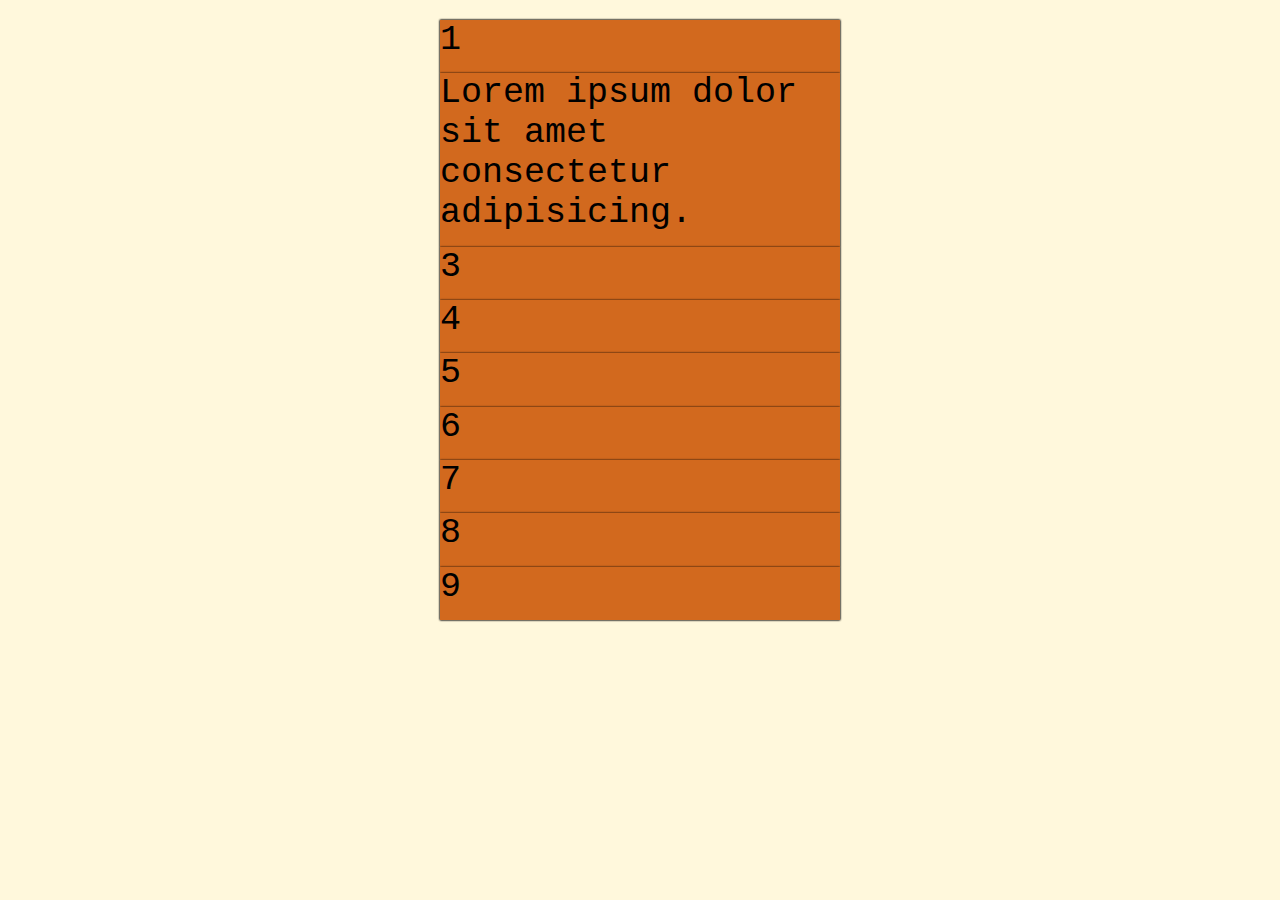
<file: auto-value/index.html>
<!DOCTYPE html>
<html lang="en">
<head>
    <meta charset="UTF-8">
    <meta name="viewport" content="width=device-width, initial-scale=1.0">
    <title>CSS Grid - Pruebas</title>
    <link rel="stylesheet" href="styles.css">
</head>
<body>
    <div class="grid-container">
        <div class="grid-item">1</div>
        <div class="grid-item">
            Lorem ipsum dolor sit amet consectetur adipisicing.
        </div>
        <div class="grid-item">3</div>
        <div class="grid-item">4</div>
        <div class="grid-item">5</div>
        <div class="grid-item">6</div>
        <div class="grid-item">7</div>
        <div class="grid-item">8</div>
        <div class="grid-item">9</div>
    </div>
</body>
</html>
</file>
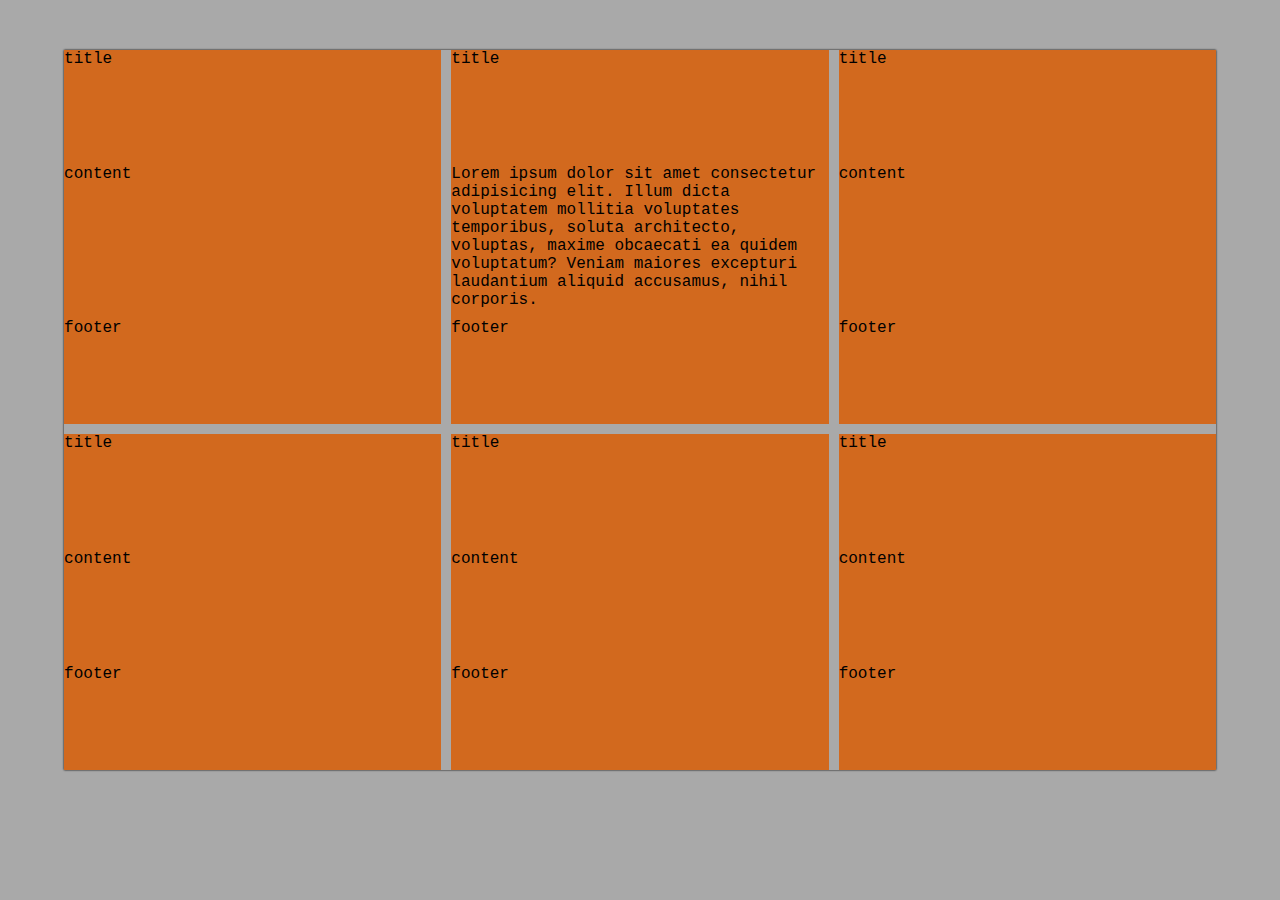
<file: subgrid/index.html>
<!DOCTYPE html>
<html lang="en">
<head>
    <meta charset="UTF-8">
    <meta name="viewport" content="width=device-width, initial-scale=1.0">
    <title>CSS Grid - Subgrid</title>
    <link rel="stylesheet" href="styles.css">
</head>
<body>
    <div class="container">
        <div class="card">
            <div class="title">title</div>
            <div class="content">content</div>
            <div class="footer">footer</div>
        </div>
        <div class="card">
            <div class="title">title</div>
            <div class="content">
                Lorem ipsum dolor sit amet consectetur adipisicing elit. Illum dicta voluptatem mollitia voluptates temporibus, soluta architecto, voluptas, maxime obcaecati ea quidem voluptatum? Veniam maiores excepturi laudantium aliquid accusamus, nihil corporis.
            </div>
            <div class="footer">footer</div>
        </div>
        <div class="card">
            <div class="title">title</div>
            <div class="content">content</div>
            <div class="footer">footer</div>
        </div>
        <div class="card">
            <div class="title">title</div>
            <div class="content">content</div>
            <div class="footer">footer</div>
        </div>
        <div class="card">
            <div class="title">title</div>
            <div class="content">content</div>
            <div class="footer">footer</div>
        </div>
        <div class="card">
            <div class="title">title</div>
            <div class="content">content</div>
            <div class="footer">footer</div>
        </div>
    </div>
</body>
</html>
</file>
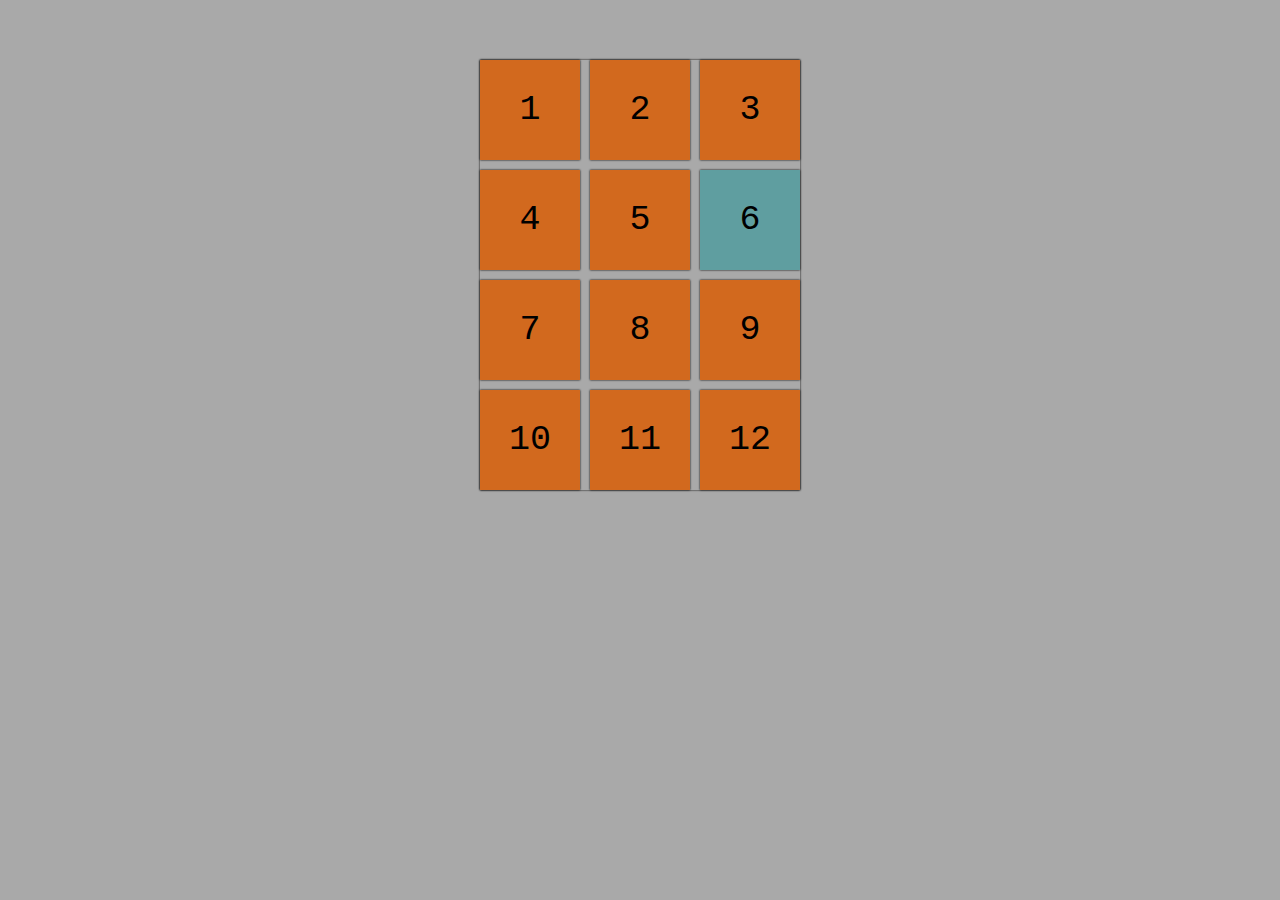
<file: grid/1-first-steps/index.html>
<!DOCTYPE html>
<html lang="en">
<head>
    <meta charset="UTF-8">
    <meta name="viewport" content="width=device-width, initial-scale=1.0">
    <title>CSS Grid</title>
    <style>
        body {
            margin:              0;
            padding:             0;
            box-sizing: border-box;
            background-color: darkgray;
            font-family: 'Courier New', Courier, monospace;
            font-size: 35px;
        }

        .grid-container {
            max-width: 90%;
            margin: 60px auto;
            box-shadow: 0 0 2px 0 black;
        }

        .grid-item {
            background-color: chocolate;
            box-shadow: 0 0 2px 0 black;
            display: flex;
            justify-content: center;
            align-items: center;
        }
    </style>
    <link rel="stylesheet" href="styles.css">
</head>
<body>
    <div class="grid-container">
        <div class="grid-item">1</div>
        <div class="grid-item">2</div>
        <div class="grid-item">3</div>
        <div class="grid-item">4</div>
        <div class="grid-item">5</div>
        <div class="grid-item">6</div>
        <div class="grid-item">7</div>
        <div class="grid-item">8</div>
        <div class="grid-item">9</div>
        <div class="grid-item">10</div>
        <div class="grid-item">11</div>
        <div class="grid-item">12</div>
    </div>
</body>
</html>
</file>
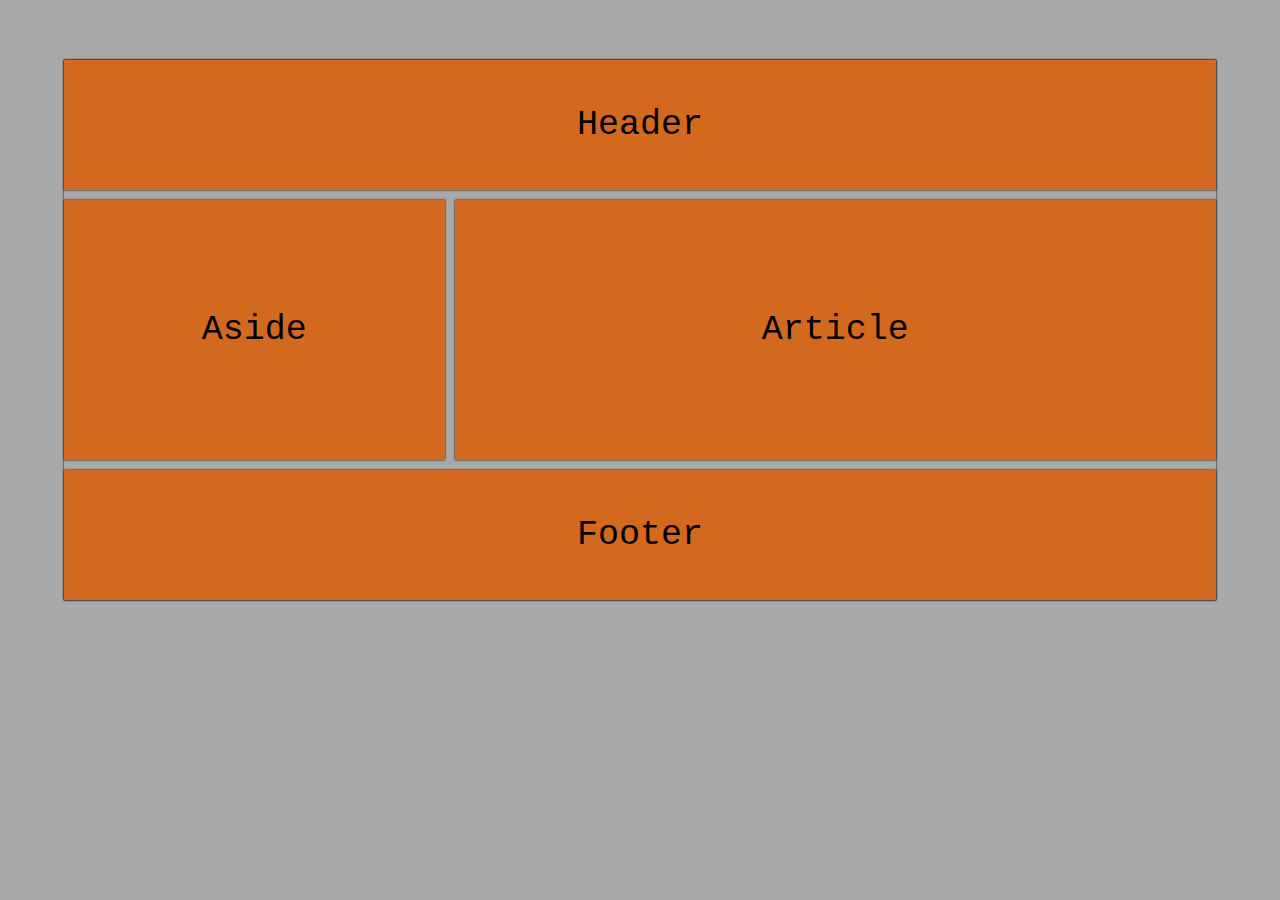
<file: grid/2-grid-lines/index.html>
<!DOCTYPE html>
<html lang="en">
<head>
    <meta charset="UTF-8">
    <meta name="viewport" content="width=device-width, initial-scale=1.0">
    <title>CSS Grid</title>
    <style>
        * {
            margin:              0;
            padding:             0;
            box-sizing: border-box;
        }

        body {
            background-color: darkgray;
            font-family: 'Courier New', Courier, monospace;
            font-size: 35px;
        }

        .grid-container {
            max-width: 90%;
            margin: 60px auto;
            box-shadow: 0 0 2px 0 black;
        }

        .grid-item {
            background-color: chocolate;
            box-shadow: 0 0 2px 0 black;
            display: flex;
            justify-content: center;
            align-items: center;
        }
    </style>
    <link rel="stylesheet" href="styles.css">
</head>
<body>
    <div class="grid-container">
        <header  class="grid-item">Header</header>
        <aside   class="grid-item">Aside</aside>
        <article class="grid-item">Article</article>
        <footer  class="grid-item">Footer</footer>
    </div>
</body>
</html>
</file>
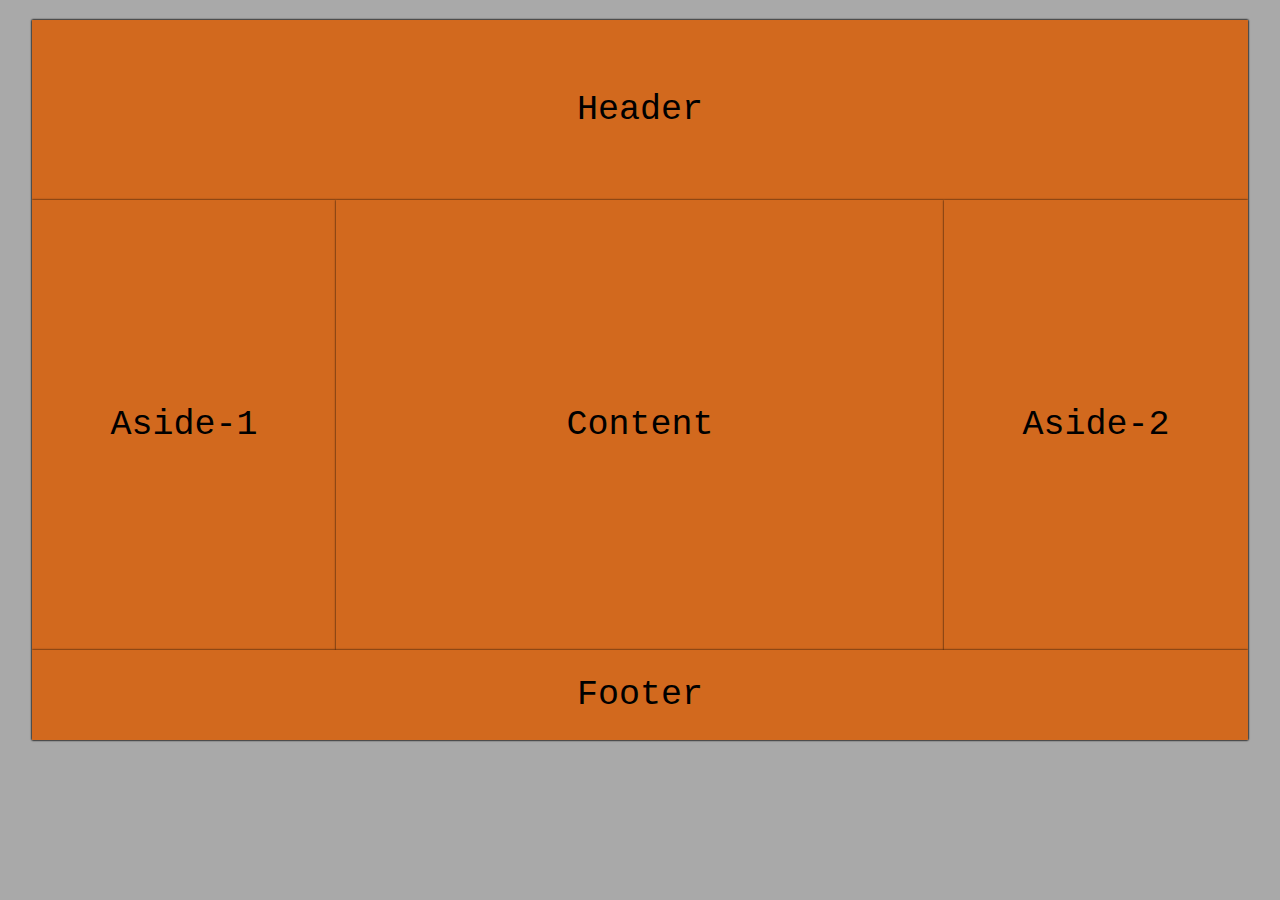
<file: grid/3-template-areas/index.html>
<!DOCTYPE html>
<html lang="en">
<head>
    <meta charset="UTF-8">
    <meta name="viewport" content="width=device-width, initial-scale=1.0">
    <title>CSS Grid - Grid Areas</title>
    <style>
        * {
            margin: 0;
            padding: 0;
            box-sizing: border-box;
        }

        body {
            font-family: 'Courier New', Courier, monospace;
            background-color: darkgray;
            padding: 0.1px;
        }

        .grid-container {
            margin: 20px auto;
            width: 95%;
            height: 80vh;
            box-shadow: 0 0 2px 0 black;
            font-size: 35px;
        }

        .grid-item {
            background-color: chocolate;
            box-shadow: 0 0 2px 0 black;
            display: flex;
            justify-content: center;
            align-items: center;
        }
    </style>
    <link rel="stylesheet" href="styles.css">
</head>
<body>
    <main class="grid-container">
        <header  class="grid-item">Header</header>
        <aside   class="grid-item">Aside-1</aside>
        <article class="grid-item">Content</article>
        <aside   class="grid-item">Aside-2</aside>
        <footer  class="grid-item">Footer</footer>
    </main>
</body>
</html>
</file>
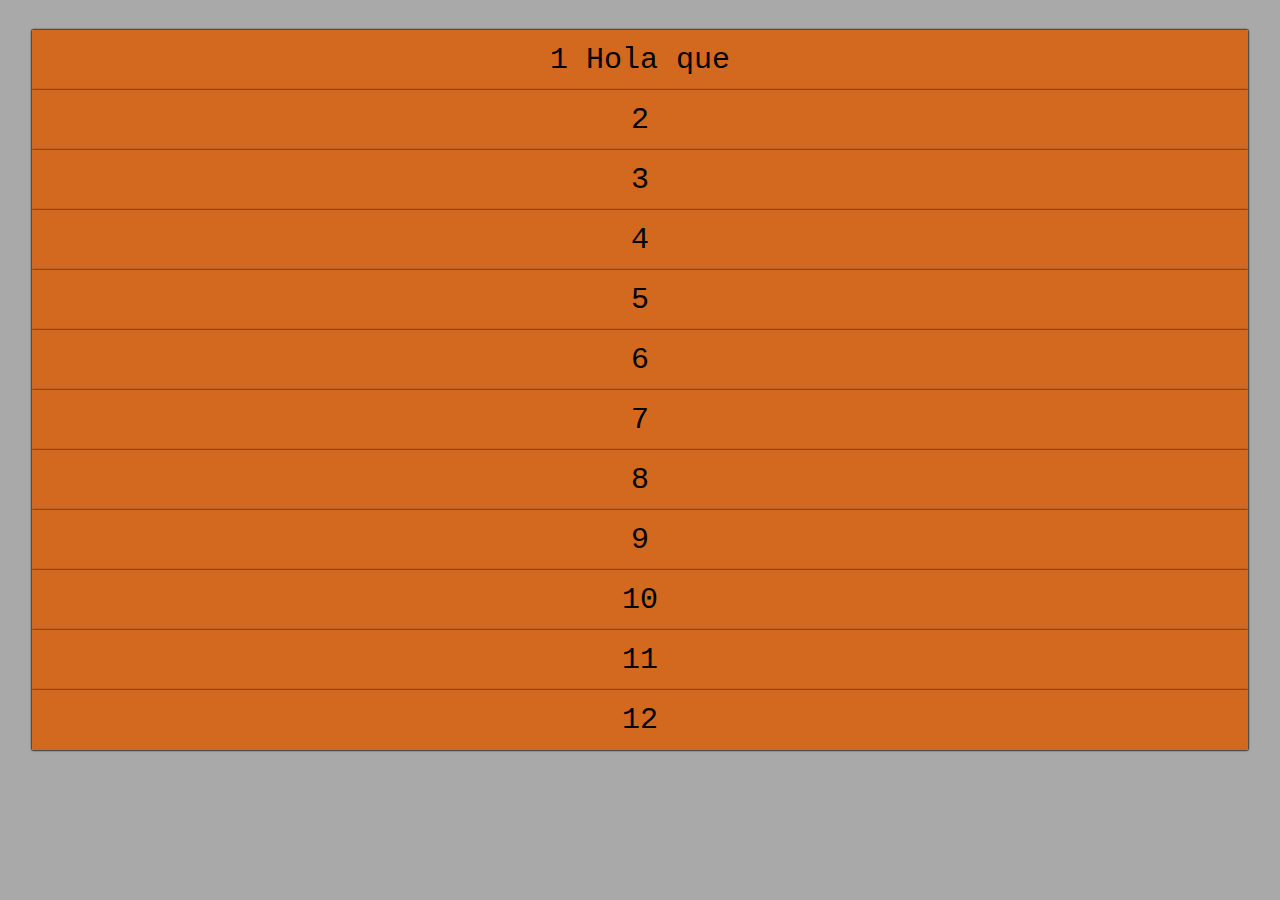
<file: grid/4-min-max/index.html>
<!DOCTYPE html>
<html lang="en">
<head>
    <meta charset="UTF-8">
    <meta name="viewport" content="width=device-width, initial-scale=1.0">
    <title>CSS Grid - repeat()</title>
    <link rel="stylesheet" href="styles.css">
    <style>
        * {
            margin:              0;
            padding:             0;
            box-sizing: border-box;
        }

        body {
            background-color: darkgray;
            padding: 0.1px;
            font-family: 'Courier New', Courier, monospace;
        }

        .grid-container {
            width: 95%;
            margin: 30px auto;
            box-shadow: 0 0 2px 0 black;
            height: 80vh;
        }

        .grid-item {
            font-size: 30px;
            background-color: chocolate;
            box-shadow: 0 0 2px 0 black;
            display: flex;
            justify-content: center;
            align-items: center;
        }
    </style>
</head>
<body>
    <div class="grid-container">
        <div class="grid-item">1 Hola que</div>
        <div class="grid-item">2</div>
        <div class="grid-item">3</div>
        <div class="grid-item">4</div>
        <div class="grid-item">5</div>
        <div class="grid-item">6</div>
        <div class="grid-item">7</div>
        <div class="grid-item">8</div>
        <div class="grid-item">9</div>
        <div class="grid-item">10</div>
        <div class="grid-item">11</div>
        <div class="grid-item">12</div>
    </div>
</body>
</html>
</file>
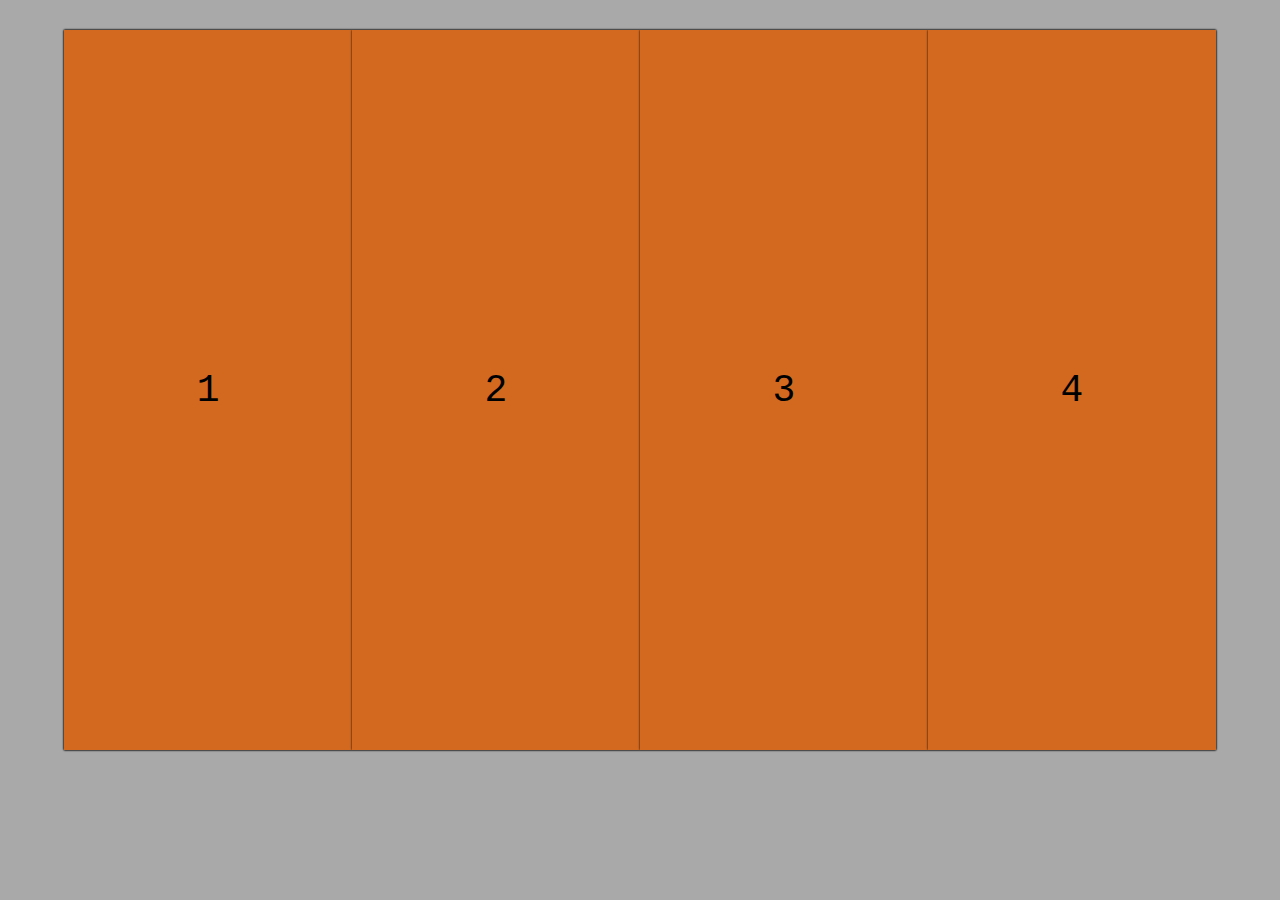
<file: grid/5-auto-fill-fit/index.html>
<!DOCTYPE html>
<html lang="en">
<head>
    <meta charset="UTF-8">
    <meta name="viewport" content="width=device-width, initial-scale=1.0">
    <title>CSS Grid - auto-fill / auto-fit</title>
    <style>
        * {
            margin: 0;
            padding: 0;
            box-sizing: border-box;
        }

        body {
            background-color: darkgray;
            font-family: 'Courier New', Courier, monospace;
            padding: 0.1px;
        }

        .auto-fill {
            margin: 30px auto;
            width: 90%;
            height: 80vh;
            box-shadow: 0 0 2px 0 black;
        }

        .auto-fit {
            margin: 30px auto;
            width: 90%;
            height: 80vh;
            box-shadow: 0 0 2px 0 black;
        }

        .grid-item {
            display: flex;
            justify-content: center;
            align-items: center;
            background-color: chocolate;
            box-shadow: 0 0 2px 0 black;
            font-size: 38px;
        }
    </style>
    <link rel="stylesheet" href="styles.css">
</head>
<body>
    <!-- <section class="auto-fill">
        <div class="grid-item">1</div>
        <div class="grid-item">2</div>
        <div class="grid-item">3</div>
        <div class="grid-item">4</div>
    </section> -->

    <section class="auto-fit">
        <div class="grid-item">1</div>
        <div class="grid-item">2</div>
        <div class="grid-item">3</div>
        <div class="grid-item">4</div>
    </section>
</body>
</html>
</file>
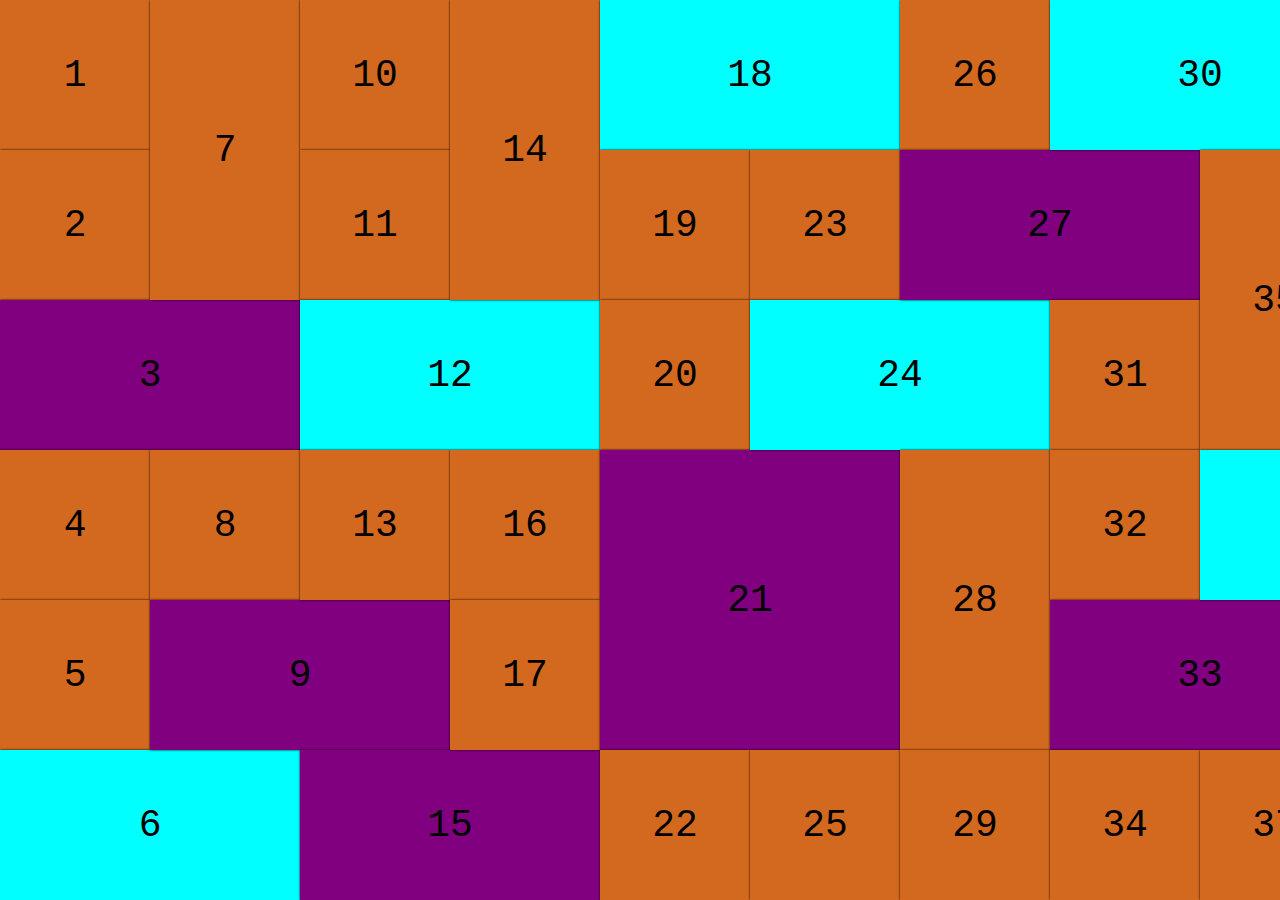
<file: grid/6-grid-placement-packing-modes/index.html>
<!DOCTYPE html>
<html lang="en">
<head>
    <meta charset="UTF-8">
    <meta name="viewport" content="width=device-width, initial-scale=1.0">
    <title>CSS Grid - auto-fill / auto-fit</title>
    <style>
        * {
            margin: 0;
            padding: 0;
            box-sizing: border-box;
        }

        body {
            background-color: darkgray;
            font-family: 'Courier New', Courier, monospace;
            padding: 0.1px;
        }

        .grid-container {
            width: 100%;
            height: 100vh;
            box-shadow: 0 0 2px 0 black;
        }

        .grid-item {
            display: flex;
            justify-content: center;
            align-items: center;
            background-color: chocolate;
            box-shadow: 0 0 2px 0 black;
            font-size: 38px;
        }
    </style>
    <link rel="stylesheet" href="styles.css">
</head>
<body>
    <div class="grid-container">
        <div class="grid-item">1</div>
        <div class="grid-item">2</div>
        <div class="grid-item">3</div>
        <div class="grid-item">4</div>
        <div class="grid-item">5</div>
        <div class="grid-item">6</div>
        <div class="grid-item">7</div>
        <div class="grid-item">8</div>
        <div class="grid-item">9</div>
        <div class="grid-item">10</div>
        <div class="grid-item">11</div>
        <div class="grid-item">12</div>
        <div class="grid-item">13</div>
        <div class="grid-item">14</div>
        <div class="grid-item">15</div>
        <div class="grid-item">16</div>
        <div class="grid-item">17</div>
        <div class="grid-item">18</div>
        <div class="grid-item">19</div>
        <div class="grid-item">20</div>
        <div class="grid-item">21</div>
        <div class="grid-item">22</div>
        <div class="grid-item">23</div>
        <div class="grid-item">24</div>
        <div class="grid-item">25</div>
        <div class="grid-item">26</div>
        <div class="grid-item">27</div>
        <div class="grid-item">28</div>
        <div class="grid-item">29</div>
        <div class="grid-item">30</div>
        <div class="grid-item">31</div>
        <div class="grid-item">32</div>
        <div class="grid-item">33</div>
        <div class="grid-item">34</div>
        <div class="grid-item">35</div>
        <div class="grid-item">36</div>
        <div class="grid-item">37</div>
        <div class="grid-item">38</div>
        <div class="grid-item">39</div>
        <div class="grid-item">40</div>
        <div class="grid-item">41</div>
        <div class="grid-item">42</div>
        <div class="grid-item">43</div>
        <div class="grid-item">44</div>
        <div class="grid-item">45</div>
        <div class="grid-item">46</div>
        <div class="grid-item">47</div>
        <div class="grid-item">48</div>
        <div class="grid-item">49</div>
        <div class="grid-item">50</div>
        <div class="grid-item">51</div>
        <div class="grid-item">52</div>
        <div class="grid-item">53</div>
        <div class="grid-item">54</div>
        <div class="grid-item">55</div>
        <div class="grid-item">56</div>
        <div class="grid-item">57</div>
        <div class="grid-item">58</div>
        <div class="grid-item">59</div>
        <div class="grid-item">60</div>
        <div class="grid-item">61</div>
        <div class="grid-item">62</div>
        <div class="grid-item">63</div>
        <div class="grid-item">64</div>
        <div class="grid-item">65</div>
        <div class="grid-item">66</div>
        <div class="grid-item">67</div>
        <div class="grid-item">68</div>
        <div class="grid-item">69</div>
        <div class="grid-item">70</div>
        <div class="grid-item">71</div>
        <div class="grid-item">72</div>
        <div class="grid-item">73</div>
        <div class="grid-item">74</div>
        <div class="grid-item">75</div>
        <div class="grid-item">76</div>
        <div class="grid-item">77</div>
        <div class="grid-item">78</div>
        <div class="grid-item">79</div>
        <div class="grid-item">80</div>
    </div>
</body>
</html>
</file>
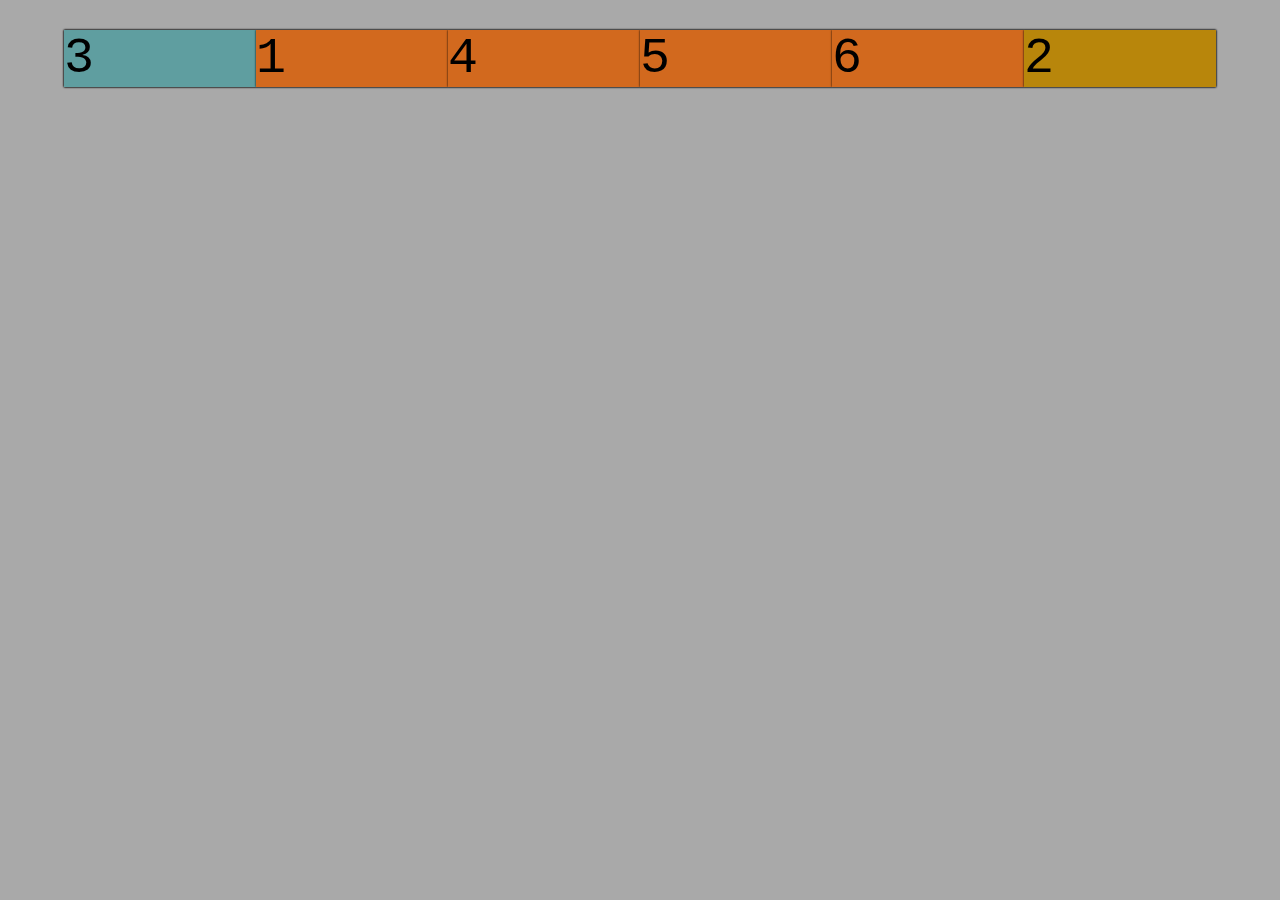
<file: grid/7-ordenar-grid-items/index.html>
<!DOCTYPE html>
<html lang="en">
<head>
    <meta charset="UTF-8">
    <meta name="viewport" content="width=device-width, initial-scale=1.0">
    <title>CSS Grid - Order</title>
    <style>
        * {
            margin: 0;
            padding: 0;
            box-sizing: border-box;
        }

        body {
            background-color: darkgray;
            font-family: 'Courier New', Courier, monospace;
            font-size: 50px;
        }

        .grid-container {
            width: 90%;
            margin: 30px auto;
            box-shadow: 0 0 2px 0 black;
        }

        .grid-item {
            background-color: chocolate;
            box-shadow: 0 0 2px 0 black;
        }
    </style>
    <link rel="stylesheet" href="styles.css">
</head>
<body>
    <div class="grid-container">
        <div class="grid-item">1</div>
        <div class="grid-item">2</div>
        <div class="grid-item">3</div>
        <div class="grid-item">4</div>
        <div class="grid-item">5</div>
        <div class="grid-item">6</div>
    </div>
</body>
</html>
</file>
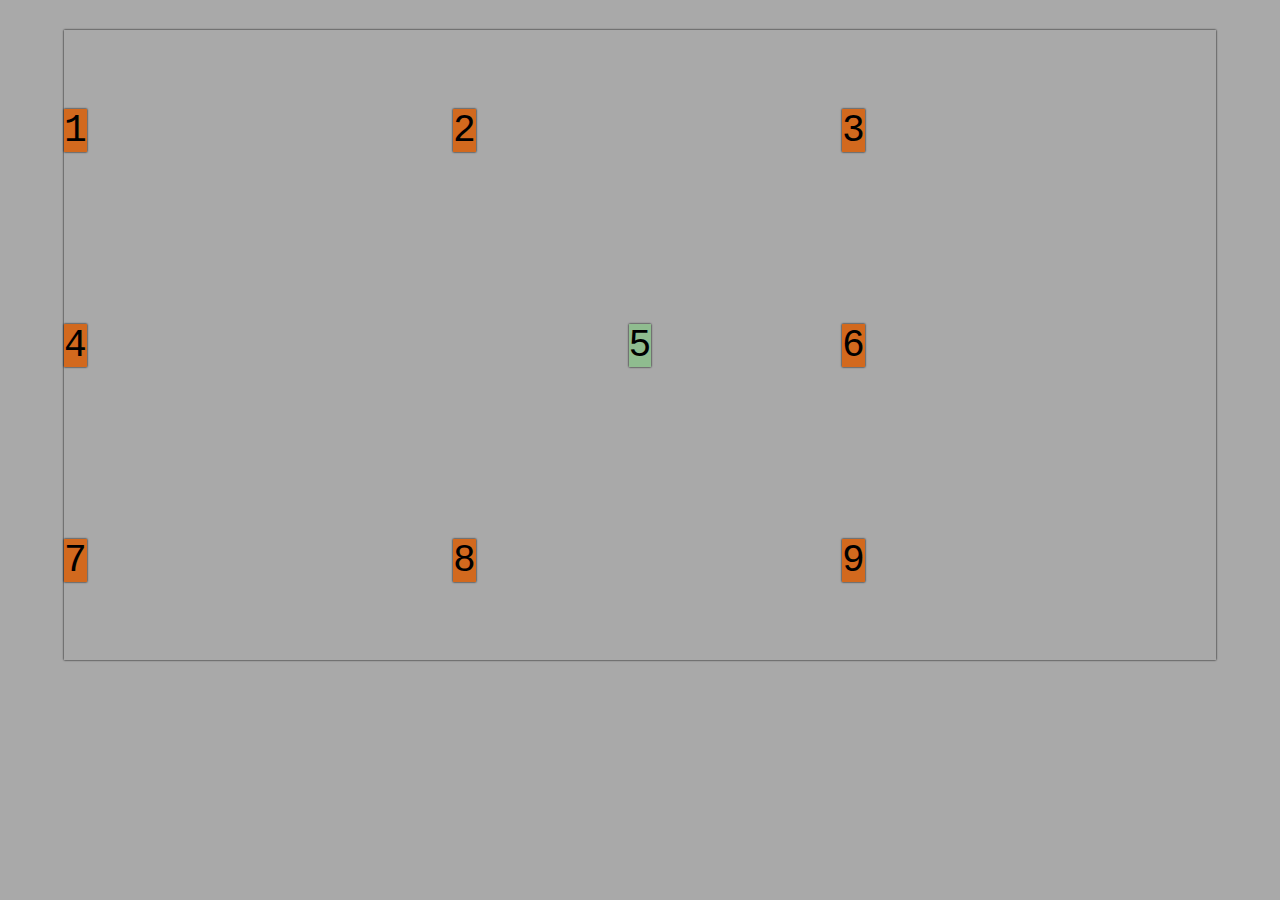
<file: grid/8-justify-items/index.html>
<!DOCTYPE html>
<html lang="en">
<head>
    <meta charset="UTF-8">
    <meta name="viewport" content="width=device-width, initial-scale=1.0">
    <title>CSS Grid - Justify Items</title>
    <style>
        * {
            margin: 0;
            padding: 0;
            box-sizing: border-box;
        }

        body {
            background-color: darkgray;
            font-family: 'Courier New', Courier, monospace;
            padding: 0.1px;
        }

        .grid-container {
            width: 90%;
            margin: 30px auto;
            box-shadow: 0 0 2px 0 black;
        }

        .grid-item {
            background-color: chocolate;
            font-size: 38px;
            box-shadow: 0 0 2px 0 black;
            display: flex;
            justify-content: center;
            align-items: center;
        }
    </style>
    <link rel="stylesheet" href="styles.css">
</head>
<body>
    <div class="grid-container">
        <div class="grid-item">1</div>
        <div class="grid-item">2</div>
        <div class="grid-item">3</div>
        <div class="grid-item">4</div>
        <div class="grid-item">5</div>
        <div class="grid-item">6</div>
        <div class="grid-item">7</div>
        <div class="grid-item">8</div>
        <div class="grid-item">9</div>
    </div>
</body>
</html>
</file>
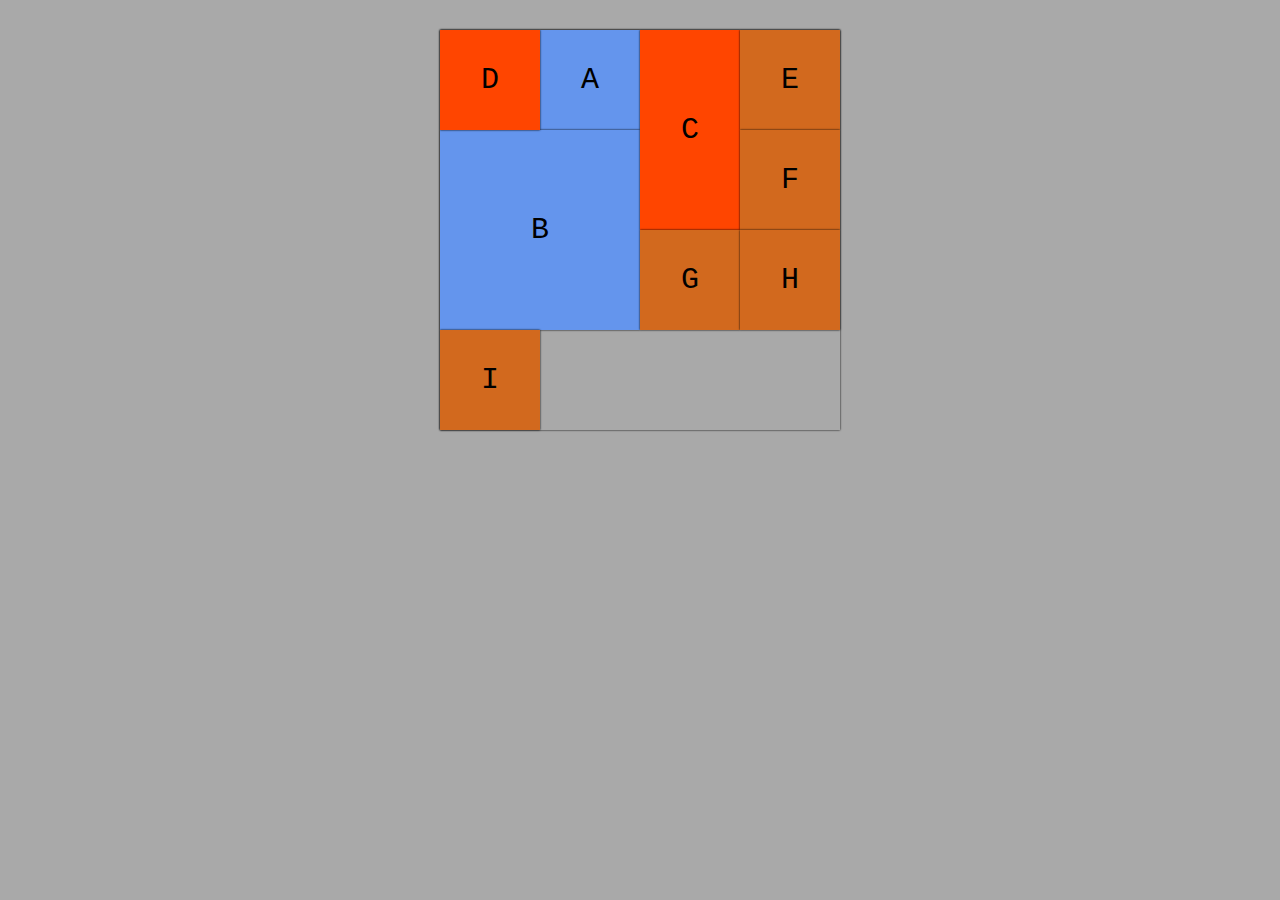
<file: grid/2-grid-lines/practica-grid-lines/index.html>
<!DOCTYPE html>
<html lang="en">
<head>
    <meta charset="UTF-8">
    <meta name="viewport" content="width=device-width, initial-scale=1.0">
    <title>CSS Grid - Grid Lines</title>
    <link rel="stylesheet" href="styles.css">
    <link rel="shortcut icon" href="lista-de-verificacion.png" type="image/x-icon">
</head>
<body>
    <div class="grid-container">
        <div class="grid-item">A</div>
        <div class="grid-item">B</div>
        <div class="grid-item">C</div>
        <div class="grid-item">D</div>
        <div class="grid-item">E</div>
        <div class="grid-item">F</div>
        <div class="grid-item">G</div>
        <div class="grid-item">H</div>
        <div class="grid-item">I</div>
    </div>
</body>
</html>
</file>
<file: auto-value/styles.css>
* {
    margin: 0;
    padding: 0;
    box-sizing: border-box;
}

body {
    background-color: cornsilk;
    font-family: 'Courier New', Courier, monospace;
    padding: 0.1px;
}

.grid-container {
    width: 400px;
    height: 600px;
    margin: 20px auto;
    box-shadow: 0 0 2px 0 black;
}

.grid-item {
    background-color: chocolate;
    box-shadow: 0 0 2px 0 black;
    font-size: 35px;
}

/* Practicas con CSS Grid */
/* 
    El valor auto puede actuar de 2 formas distintas.
    Cuando al establecer columnas hay presencia de unidades - fr - el valor - auto - se ajusta a su contenido.
    Cuando al establecer columnas no hay presencia de unidades - fr - el valor - auto - ocupa todo el espacio disponible (En caso que que haya mas columnas con el valor - auto - estas se repartiran el espacio disponible equitativamente)

    EL comportamiento de auto es diferente en las filas, cuando el .grid-container tiene un alto definido y las filas se crean implicitamente todas tendran el valor - auto - el cual repartira el espacio disponible de forma equitativamente. Algo importante a notar es que cuando se le agrega contenido a los elementos, el grid-container toma al espacio ocupado por el contenido de los elemtnos como no disponible, de modo que no lo tomara en cuenta a la hora de repartir el espacio entre las filas, esto hara parecer que al elemento que se le agrega contenido crece mientras que lo demas decrecen.
*/

.grid-container {
    display: grid;
}
</file>
<file: subgrid/styles.css>
/*
    En CSS Grid podemos alinear el contenido de los grid-items diciendoles que ocupen o usen como referencia las columnas y/o filas de su padre.
*/

* {
    margin: 0;
    padding: 0;
    box-sizing: border-box;
}

body {
    background-color: darkgray;
    font-family: 'Courier New', Courier, monospace;
    padding: 0.1px;
}

.container {
    width: 90%;
    height: 80vh;
    margin: 50px auto;
    box-shadow: 0 0 2px 0 black;

    display: grid;
    grid-template-columns: 1fr 1fr 1fr;
    grid-template-rows: repeat(6, 1fr);
    gap: 10px;
}

.card {
    background-color: chocolate;
    display: grid;
    grid-template-rows: subgrid;
    grid-row: span 3;
}
</file>
<file: grid/1-first-steps/styles.css>
/* 
    Para empezar a usar Grid debemos darle a la propiedad display el valor de grid.

    Para definir el número de columnas y filas que queremos usamos las propiedades

    grid-template-columns;
    grid-template-rows;

    Estas propiedades recibiran como valor las medidas que queremos ocupen las columnas y filas.
    También pueden recibir como valor la unidad fr, la cual divide el espacio en fracciones.
    *Cuando los valores de grid-template-colums/rows son repetidos muchas veces, podemos usar la funcion repeat() para ahorrarnos tiempo, ejemplo:

    grid-template-columns: 100px 100px 100px 100px;

    a

    grid-template-columns: repeat(4, 100px);

    Podemos dar un espaciado entre columnas y filas usando las propiedades...

    column-gap; para las columnas
    row-gap;    para las filas

    o el shorthand --- gap: row / columns;
*/

.grid-container {
    display: grid;
    grid-template-columns: 100px 100px 100px;
    grid-template-rows:    100px 100px 100px;
    gap: 10px;
    width: 320px;
}

/* 
    En CSS Grid podemos definir donde empieza y termina un grid-item usando las grid-lines cons las propiedades:

    grid-column-start;
    grid-column-end;
    
    grid-row-start;
    grid-row-end;

    o usando los shorthands

    grid-column: start / end;
    grid-row:    start / end;

    Estas proiedades reciben como valor el número que indica la posicion de las gridlines que usaremos aunque tambien puede recibir como valor --- span n ---.
    Cabe resaltar que - span - solo le dice al grid-item cuantas columnas o filas ocupar mas no donde empezar o terminar.




    Otra consideracion a tener en cuenta al usar las propiedades anteriormente mencionadas es la forma en la que CSS Grid posiciona los grid-item (flujo).

    CSS Grid posicionara los grid-items empezando por el que primero aparezca en el HTML, luego posicionara al segundo que aparezca en el HTML y así sucesivamente.

    Cuando usemos la propiedad grid-row-start o grid-row-end CSS Grid les dara prioridad de posicionamiento es decir, los posicionara primero y despues posicionara a los demas grid-items.

    Cuando usemos la propiedad grid-column-start o grid-column-end CSS Grid no les dara prioridad de posicionamiento pero cuando llegue su turno de ser posicionados hara que salten a las column lines (columnas) espeficificadas, pudiendo dejar espacios en blanco en algunos casos.

    *Con el valor span no le da prioridad de posicionamiento.
*/

.grid-item:nth-child(6) {
    background-color: cadetblue;
    /* grid-row-start: span 2; */
}

/* 
    Cuando el no caben todos los grid-items dentro del grid definido (explicit grid) CSS Grid generara filas o columas automaticamente (implicit grid).
    
    Podemos definir el tamño de esas filas o columnas implicitas con las propiedades:

    grid-auto-columns;
    grid-auto-rows;
*/

.grid-container {
    grid-auto-rows: 100px;
}
</file>
<file: grid/2-grid-lines/styles.css>
/* 
    En CSS Grid podemos dar nombres a las grid lines de la siguiente manera
*/

.grid-container {
    display: grid;
    gap: 10px;
    height: 60vh;

    grid-template-columns: 
        [sidebar-start] 1fr 
        [content-start] 2fr
        [column-lines-end];

    grid-template-rows: 
        [header-start]  1fr
        [content-start] 2fr
        [footer-start]  1fr
        [row-lines-end];
}

header {
    grid-column-start: sidebar-start;
    grid-column-end:   column-lines-end;
}

footer {
    grid-column-start: span 2;
}
</file>
<file: grid/3-template-areas/styles.css>
/* 
    En CSS Grid podemos asignarle nombre a las diferentes areas del grid-container, lo cual hace mas fácil guiarnos en el.
    Para asignar dichos nombres debemos usar la propiedad:

    grid-template-areas;
*/

.grid-container {
    display: grid;
    grid-template-columns: 1fr 2fr 1fr;
    grid-template-rows:    2fr 5fr 1fr;

    grid-template-areas: "header  header  header"
                         "aside-1 content aside-2"
                         "footer  footer  footer";
}

header {
    grid-area: header;
}

footer {
    grid-area: footer;
}
</file>
<file: grid/4-min-max/styles.css>
/*
    En CSS Grid podemos establecer limites a las columnas con la funcion minmax()
    Podemos usar minmax() para repetir patrones con la función repeat() y también la podemos usar en columnas individuales.
*/

.grid-container {
    display: grid;

    /* 8 columnas con un mínimo y un máximo */
    /* grid-template-columns: repeat(8, minmax(70px, 1fr)); */

    /*  2 columnas con distintos valores y que se repitan 4 veces para tener un total de 8 columnas.
        Una columna tendra un tamaño de 80px y la otra tendra un tamaño mínimo de 100px y un máximo de 1fr
    */
    /* grid-template-columns: repeat(4, 80px minmax(100px, 1fr)); */

    /* 
        8 columnas que tengan un mínimo establecido por el contenido y un máximo del 30%
    */
    /* grid-template-columns: repeat(8, minmax(min-content, 30%)); */

    /* 8 columnas que tengan un mínimo y máximo establecido por el contenido */
    /* grid-template-columns: repeat(8, minmax(min-content, max-content)); */
}
</file>
<file: grid/5-auto-fill-fit/styles.css>
/* 
    En CSS Grid podemos hacer que se generen automaticamente las columnas o filas, para hacerlo tenemos 2 valores distintos que van en la función repeat():

    auto-fill - Genera tantas columnas/filas como quepan en la rejilla.

    auto-fit  - A diferencia de auto-fill, auto-fit no genera columnas/filas extras, generara las columnas/filas necesarias para la cantidad de grid items que tengamos, siempre que haya espacio para poder crearlas. Si tengo 6 grid-items generara 6 columnas
    Es útil cuando tenemos pocos grid-items
*/

/*
.auto-fill {
    display: grid;
    grid-template-columns: repeat(auto-fill, 100px);
}
*/

.auto-fit {
    display: grid;
    grid-template-columns: repeat(auto-fit, minmax(200px, 1fr));
}
</file>
<file: grid/6-grid-placement-packing-modes/styles.css>
/* 
    CSS Grid acomoda los grid-items en la grilla que declaramos usando las porpiedades grid-template-columns; y grid-template-rows;, a esta grilla la llamaremos explicit-grid, sin embargo, cuando tenemos muchos grid-items y ya no caben el nuestra explicit grid, CSS Grid generara columnas y filas automaticamente, siendo mas precisos, generara otra grilla, a la cual conoceremos como implicit-grid. Por defecto tienen un tamaño establecido en -auto- lo cual hace que el tamaño de las columnas y filas rows    adapte al tamaño del contenido.
    Podemos decidir cual sera el tamaño de esas columnas/filas con las propiedades:

    grid-auto-columns;
    grid-auto-rows;

    Ejemplo:

    grid-auto-columns: repeat(minmax(150px, 1fr));
    grid-auto-rows:    repeat(minmax(150px, 1fr));

    CSS Grid por defecto acomoda los elementos por filas, de izquierda a derecha y cuando cuando ya no caben los desborda a la siguiente fila y asi sucesivamente.
    Podemos cambiar este flujo usando la propiedad:

    grid-auto-flow;

    Esta propiedad puede recibir los siguientes valores:

    column / row / column-reverse / row-reverse

    En ocasiones, cuando CSS Grid termina de posicionar los grid-items, pueden quedar espacios en blanco entre los grid-items, podemos hacer que se llenen esos espacios/huecos añadiendo un segundo valor a la propiedad grid-auto-flow; dicho valor es -dense-

    Ejemplo:

    grid-auto-flow: row dense;
*/

.grid-container {
    display: grid;
    grid-template-columns: repeat(auto-fit, minmax(150px, 1fr));
    grid-template-rows:    repeat(auto-fit, minmax(150px, 1fr));
    grid-auto-flow: column dense;
    grid-auto-columns: minmax(150px, 1fr);
    grid-auto-rows:    minmax(150px, 1fr);
}

.grid-item:nth-child(3n) {
    background-color: purple;
    grid-column-start: span 2;
}

.grid-item:nth-child(6n) {
    background-color: aqua;
    grid-column-end: span 3;
}

.grid-item:nth-child(7n) {
    grid-row-end: span 2;
}
</file>
<file: grid/7-ordenar-grid-items/styles.css>
/* 
    En CSS Grid podemos ordenar los grid items usando la propiedad order;
    Por defecto los grid items tienen la propiedad order establecida en 0
*/

.grid-container {
    display: grid;
    grid-auto-flow: column;
}

.grid-item {
    order: 1;
}

.grid-item:nth-child(2) {
    background-color: darkgoldenrod;
    order: 5;
}

.grid-item:nth-child(3) {
    background-color: cadetblue;
    order: 0;
}
</file>
<file: grid/8-justify-items/styles.css>
/* 
    En CSS Grid podemos alinear horizontal y verticalmente los grid items con respecto a su celda usando las propiedades: 
    
    justify-items; --- Nos permite alinear de forma horizontal, por defecto tiene el valor valor stretch, lo cual hace que se estire horizontalmente el elemento.

    align-items;   --- Nos permite alinear de forma vertical, por defecto tiene el valor valor stretch, lo cual hace que se estire horizontalmente el elemento.

    Cuando le asignamos otro valor como start, end, etc, se redimenciona el tamaño del elemento ocupando solo el espacio que necesita.

    También podemos alinear los elementos individualmente con las propiedades:

    justify-self; --- Para alinear horizontalmente

    align-self;   --- Para alinear verticalmente
*/

.grid-container {
    display: grid;
    gap: 15px;
    grid-template-columns: repeat(3, 1fr);
    grid-template-rows:    repeat(3, 200px);

    justify-items: start;

    align-items: center;
}

.grid-item:nth-child(5) {
    background-color: darkseagreen;

    justify-self: center;
    align-self: center;
}
</file>
<file: grid/2-grid-lines/practica-grid-lines/styles.css>
* {
    margin:              0;
    padding:             0;
    box-sizing: border-box;
}

body {
    background-color: darkgray;
    font-family: 'Courier New', Courier, monospace;
    padding: 0.1px;
}

.grid-container {
    width: 400px;
    margin: 30px auto;
    font-size: 30px;
    box-shadow: 0 0 2px 0 black;
}

.grid-item {
    display: flex;
    justify-content: center;
    align-items: center;
    background-color: chocolate;
    box-shadow: 0 0 2px 0 black;
}

/*
    Trabajando con grid lines
*/ 

.grid-item:first-child {
    background-color: cornflowerblue;
}

.grid-item:nth-child(2) {
    background-color: cornflowerblue;
}

.grid-item:nth-child(3) {
    background-color: orangered;
}

.grid-item:nth-child(4) {
    background-color: orangered;
}

.grid-container {
    display: grid;
    grid-template-columns: 
        [first-column-line]  1fr 
        [second-column-line] 1fr 
        [third-column-line]  1fr 
        [fourth-column-line] 1fr
        [last-column-line];
    grid-template-rows:    
        [first-row-line]  100px 
        [second-row-line] 100px 
        [third-row-line]  100px 
        [fourth-row-line] 100px
        [last-row-line];
}

.grid-item:first-child {
    grid-column-start: second-column-line;
    grid-column-end:    third-column-line;
    
    grid-row-start:  first-row-line;
    grid-row-end:   second-row-line;
}

.grid-item:nth-child(2) {
    grid-column-start: first-column-line;
    grid-column-end:   third-column-line;

    grid-row-start: second-row-line;
    grid-row-end:   fourth-row-line;
}

.grid-item:nth-child(3) {
    grid-column-start: third-column-line;
    grid-column-end:  fourth-column-line;

    grid-row-start: first-row-line;
    grid-row-end:   third-row-line;
}
</file>
